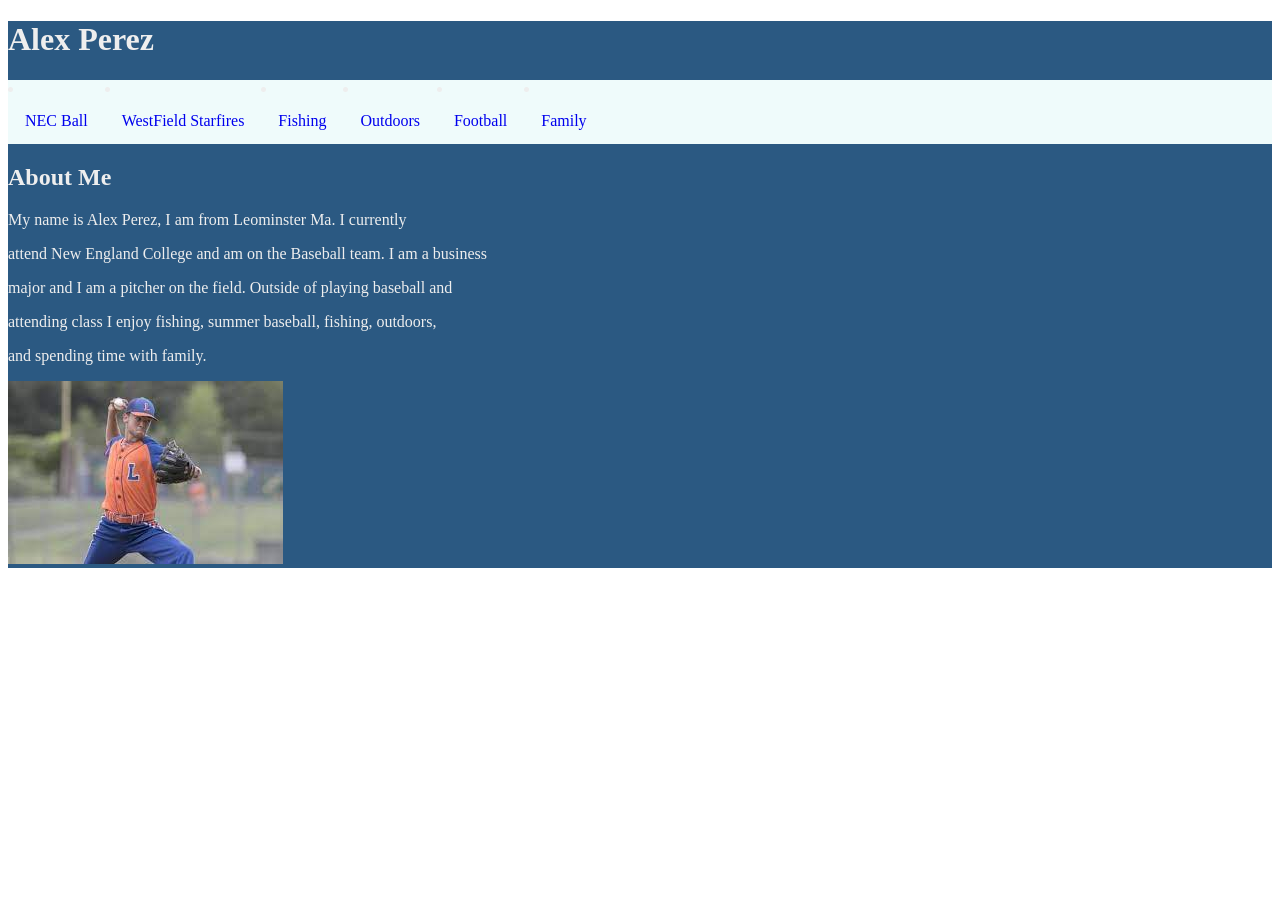
<file: index.html>
<!doctype html>
<html>
	<head>
		<title>About Me</title>
		<link rel="stylesheet" type="text/css" href="style.css">
		
		
	</head>
	<body>
		<div id="container">
		
			<div id="header">
				<h1>Alex Perez</h1>
			<nav
				<ul>
					<li> <a href="nec.html">NEC Ball</a></li>
					<li> <a href="starfires.html">WestField Starfires</a></li>
					<li> <a href="fishing.html">Fishing</a></li>
					<li> <a href="outdoors.html">Outdoors</a></li>
					<li> <a href="football.html">Football</a></li>
					<li> <a href="family.html">Family</a></li>
				</ul>
			</nav>
			
			<div id="home">
				<h2>About Me</h2>
				<p>My name is Alex Perez, I am from Leominster Ma. I currently</p>
				<p>attend New England College and am on the Baseball team. I am a business</p>
				<p>major and I am a pitcher on the field. Outside of playing baseball and</p>
				<p>attending class I enjoy fishing, summer baseball, fishing, outdoors,</p>
				<p>and spending time with family.</p>
				<p> <img src="[data-uri]"> </p>
			</div>
			
			<div id="footer">
			
			</div>
		</div>
	</div>
</body>
</html>
</file>
<file: style.css>
#header {
	background-color: #2B5982;
	color: #eee;

	
}

#nav {
	color: #eee;

}

#header2 {
	background-color: #78E1FF;
	color: #eee;
	
}

#header3 {
	background-color: #78E1FF;
	
}

#header4 {
	background-color: #283978;
	
}

#header5 {
	background-color: #2D9333;
	
}

#header6 {
	background-color: #D03A3A
	
}

#header7 {
	background-color: #509ADB
	
}

nav {
	background-color: #EFFBFB;
	overflow: hidden;
}

nav ul {
	list-style-type: none;
	margin: 0;
	padding: 0;
}

nav li {
	float: left;
}

nav a {
	display: block;
	color:
	text-align: center;
	padding: 14px 17px;
	text-decoration: none;
}

nav a:hover {
	background-color: #F2F5A9;
}
</file>
